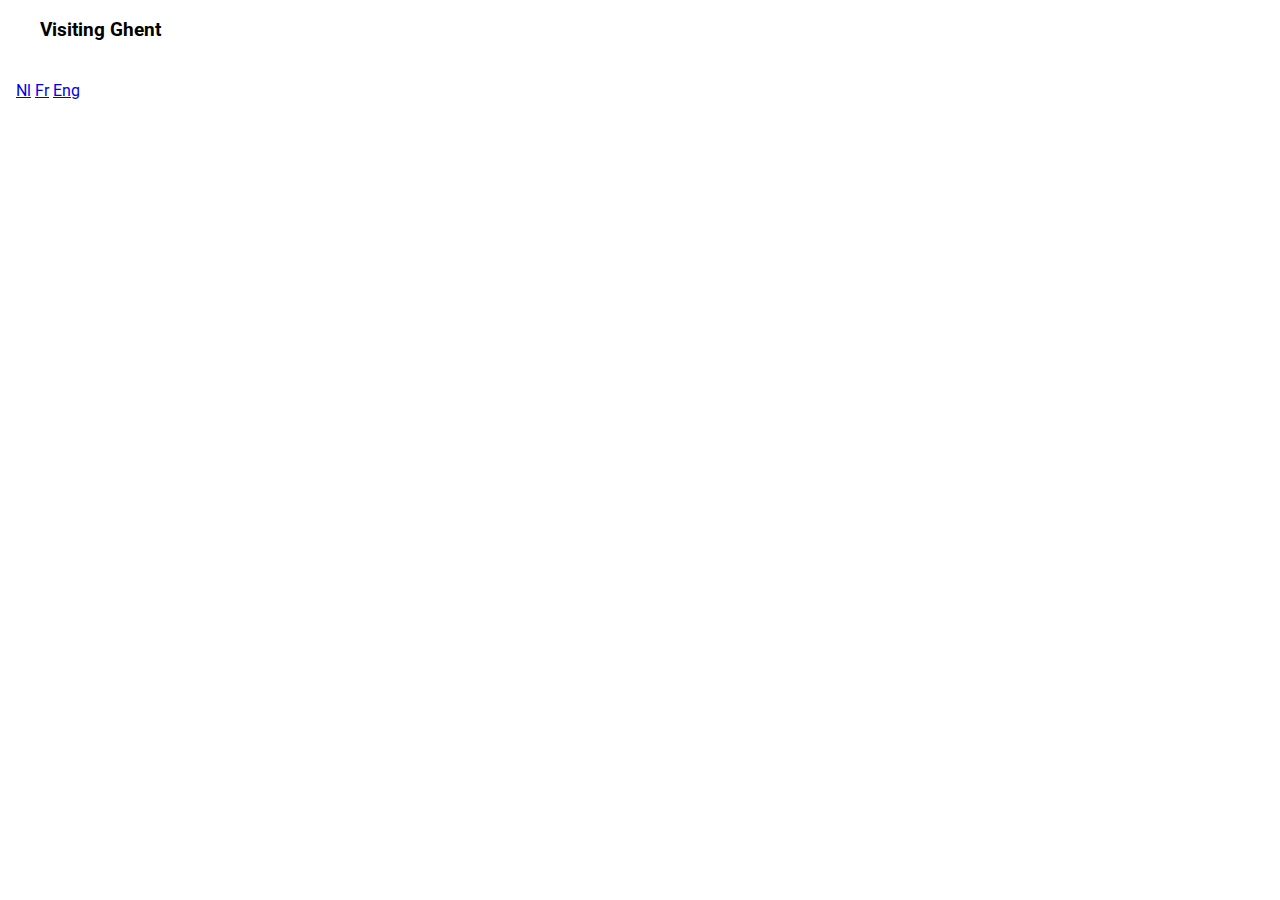
<file: www-ghent-visitghentevents/index.html>
<!doctype html>
<html class="no-js" lang="nl" dir="ltr" prefix="og: http://ogp.me/ns#">
	<head>
		<meta charset="utf-8">
    <meta http-equiv="x-ua-compatible" content="ie=edge,chrome=1">

    <title>Visit Gent Events | Web and New Media | Artevelde University College Ghent</title>
    <meta name="description" content="gdm.gent frontend boilerplate for the mass. We want the share all or knowledge on webtechnologies with you all :)">
    <meta name="keywords" content="HTML5, CSS3, JavaScript, jQuery, Responsive, Grid">
    <meta name="author" content="gdm.gent | Bachelor of Graphic and Digital Media | Artevelde University College Ghent">
    <meta name="copyright" content="Copyright 2010-16 Artevelde University College Ghent. All Rights Reserved.">
		<meta name="viewport" content="width=device-width, initial-scale=1.0, maximum-scale=1.0, user-scalable=no">

    <!-- prefetch dns -->
    <link rel="dns-prefetch" href="//cdnjs.cloudflare.com">
    <link rel="dns-prefetch" href="//cdn.jsdelivr.net">
    <link rel="dns-prefetch" href="//fonts.googleapis.com">

    <!-- CSS-libraries -->
		<link rel="stylesheet" href="https://fonts.googleapis.com/css?family=Roboto:regular,bold,italic,thin,light,bolditalic,black,medium&amp;lang=en">
    <link rel="stylesheet" href="https://fonts.googleapis.com/icon?family=Material+Icons">
    <link rel="stylesheet" href="https://code.getmdl.io/1.2.1/material.min.css">

    <!-- My Own StyleSheets:  main.js -->
		<link rel="stylesheet" href="./css/main.css">

	</head>
	<body class="mdl-demo mdl-color--grey-100 mdl-color-text--grey-700 mdl-base">
    <div class="mdl-layout mdl-js-layout mdl-layout--fixed-header">
      <header class="mdl-layout__header mdl-layout__header--scroll mdl-color--primary">
        <div class="mdl-layout--large-screen-only mdl-layout__header-row">
        </div>
        <div class="mdl-layout--large-screen-only mdl-layout__header-row">
          <h3>Visiting Ghent</h3>
        </div>
        <div class="mdl-layout--large-screen-only mdl-layout__header-row">
        </div>
        <div class="mdl-layout__tab-bar mdl-js-ripple-effect mdl-color--primary-dark">
          <a href="#overview" class="mdl-layout__tab is-active">Nl</a>
          <a href="#features" class="mdl-layout__tab">Fr</a>
          <a href="#features" class="mdl-layout__tab">Eng</a>
        </div>
      </header>
      <main class="mdl-layout__content">
        <div class="mdl-layout__tab-panel is-active visitgentevents-results">
        </div>
      </main>
    </div>

    <!-- External JS-libraries: None at this moment -->
    <script src="https://code.getmdl.io/1.2.1/material.min.js"></script>

    <!-- My Own Scripts: Main Script -->
    <script src="js/utils.js"></script>
    <script src="js/main.js"></script>

	</body>
</html>
</file>
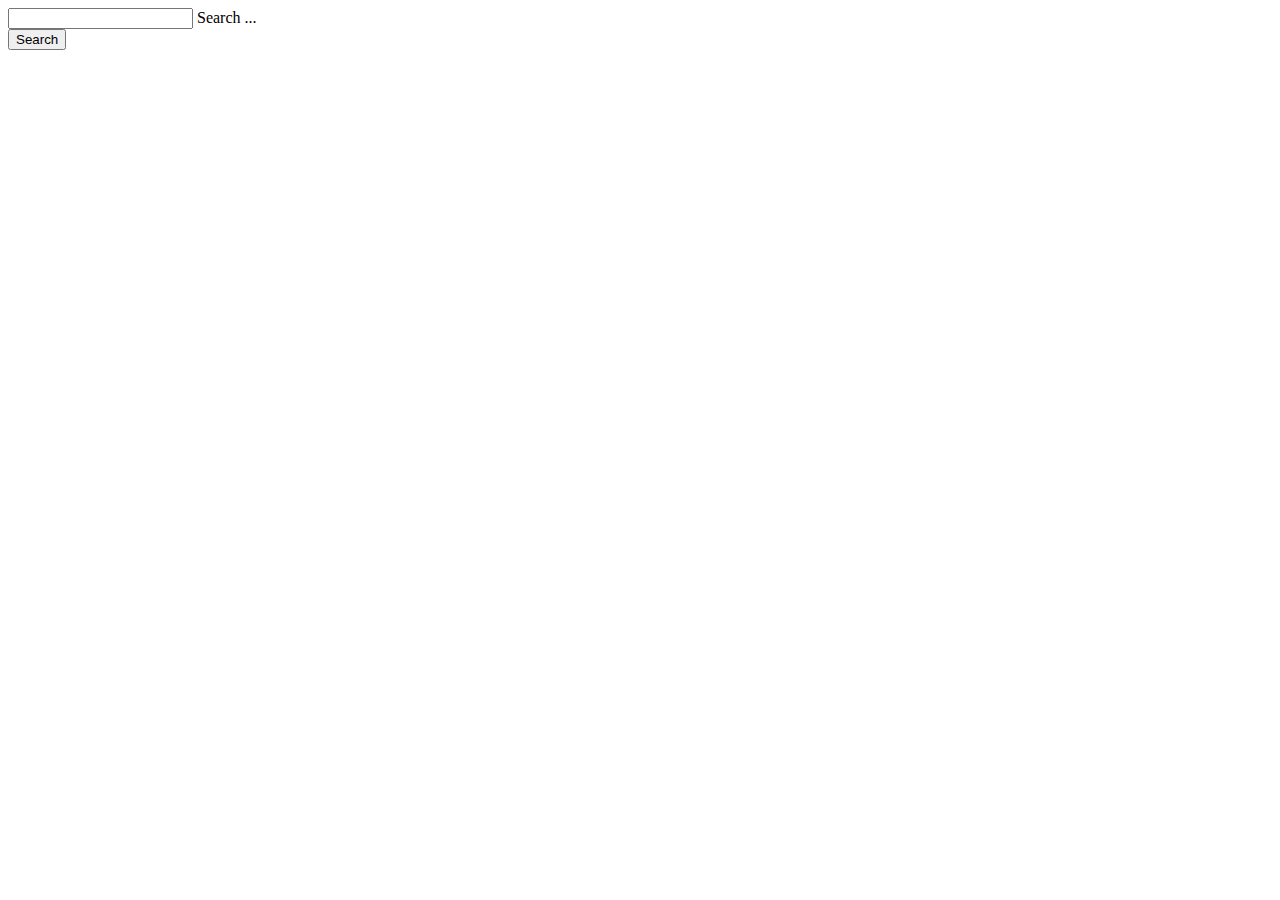
<file: www-itunes/index.html>
<!doctype html>
<html class="no-js" lang="nl" dir="ltr" prefix="og: http://ogp.me/ns#">
	<head>
		<meta charset="utf-8">
    <meta http-equiv="x-ua-compatible" content="ie=edge,chrome=1">

    <title>Reveal gdm.gent | Web and New Media | Artevelde University College Ghent</title>
    <meta name="description" content="gdm.gent frontend boilerplate for the mass. We want the share all or knowledge on webtechnologies with you all :)">
    <meta name="keywords" content="HTML5, CSS3, JavaScript, jQuery, Responsive, Grid">
    <meta name="author" content="gdm.gent | Bachelor of Graphic and Digital Media | Artevelde University College Ghent">
    <meta name="copyright" content="Copyright 2010-16 Artevelde University College Ghent. All Rights Reserved.">
		<meta name="viewport" content="width=device-width, initial-scale=1.0, maximum-scale=1.0, user-scalable=no">

    <!-- prefetch dns -->
    <link rel="dns-prefetch" href="//cdnjs.cloudflare.com">
    <link rel="dns-prefetch" href="//cdn.jsdelivr.net">
    <link rel="dns-prefetch" href="//fonts.googleapis.com">

    <!-- CSS-libraries -->
		<link rel="stylesheet" href="https://fonts.googleapis.com/css?family=Roboto:regular,bold,italic,thin,light,bolditalic,black,medium&amp;lang=en">
    <link rel="stylesheet" href="https://fonts.googleapis.com/icon?family=Material+Icons">
    <link rel="stylesheet" href="https://code.getmdl.io/1.2.1/material.min.css">

    <!-- My Own StyleSheets:  main.js -->
		<link rel="stylesheet" href="./css/main.css">

	</head>
	<body>
    <div class="mdl-layout mdl-js-layout">
      <main class="mdl-layout__content">
        <div class="mdl-grid">
          <div class="mdl-cell mdl-cell--12-col">
            <form action="#">
              <div class="mdl-textfield mdl-js-textfield">
                <input class="mdl-textfield__input" type="text" id="txt-search">
                <label class="mdl-textfield__label" for="txt-search">Search ...</label>
              </div>
              <button class="mdl-button mdl-js-button mdl-button--raised mdl-button--colored btn-search">Search</button>
            </form>
          </div>
        </div>
        <div class="mdl-grid itunes-results">
        </div>
      </main>
    </div>
    

    <!-- External JS-libraries: None at this moment -->
    <script src="https://code.getmdl.io/1.2.1/material.min.js"></script>

    <!-- My Own Scripts: Main Script -->
    <script src="js/utils.js"></script>
    <script src="js/main.js"></script>

	</body>
</html>
</file>
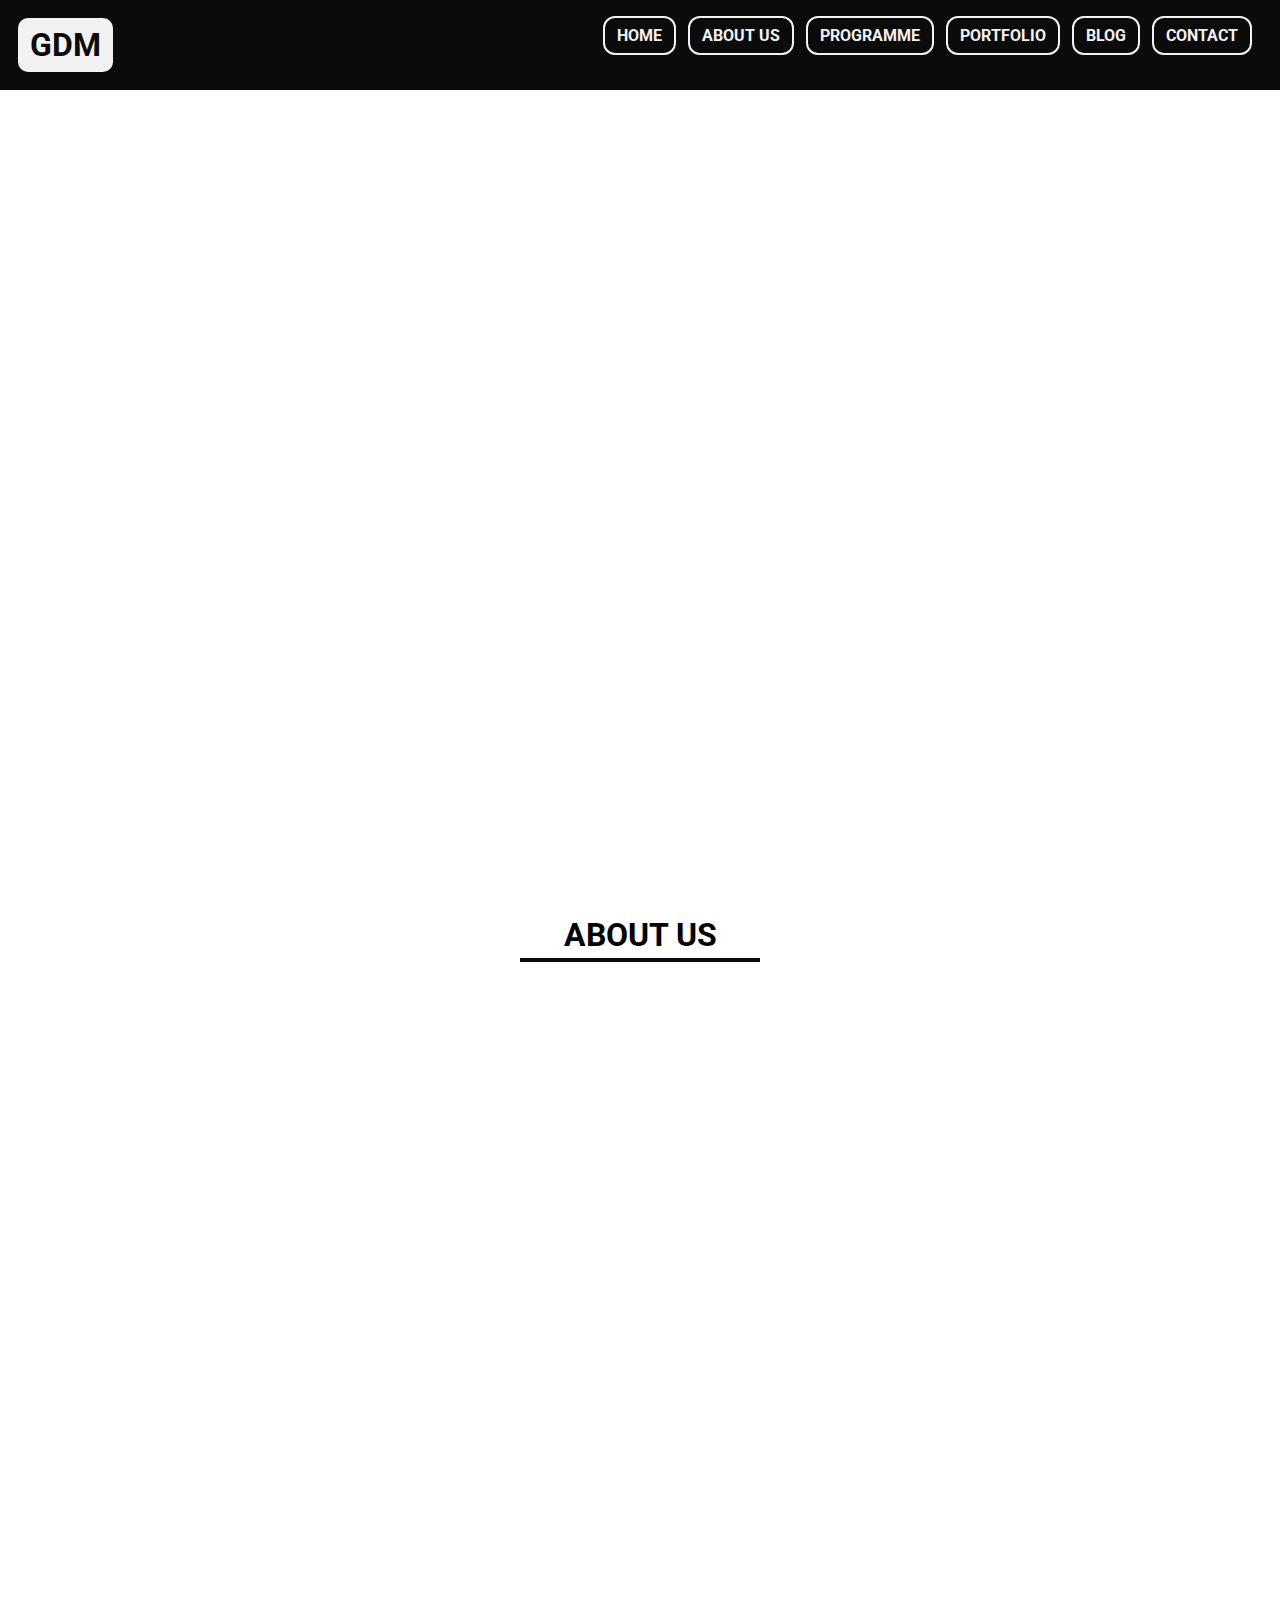
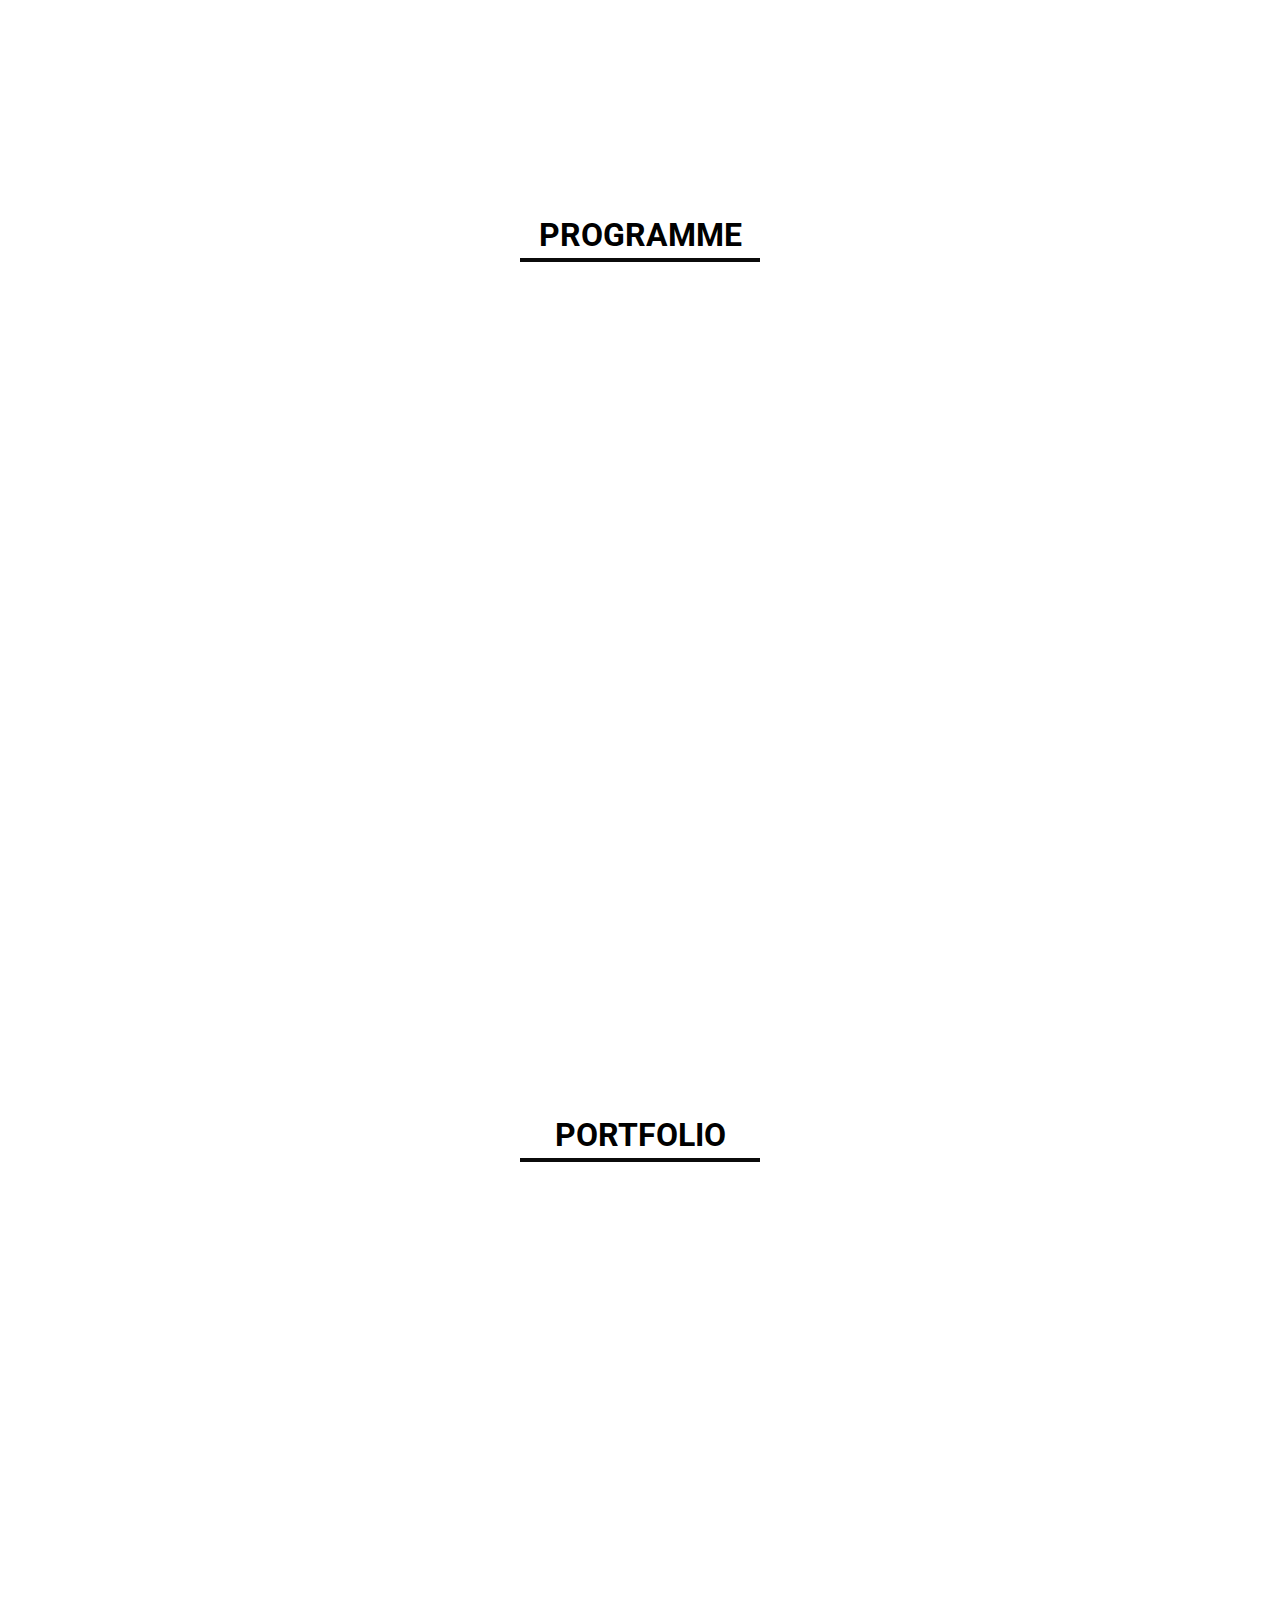
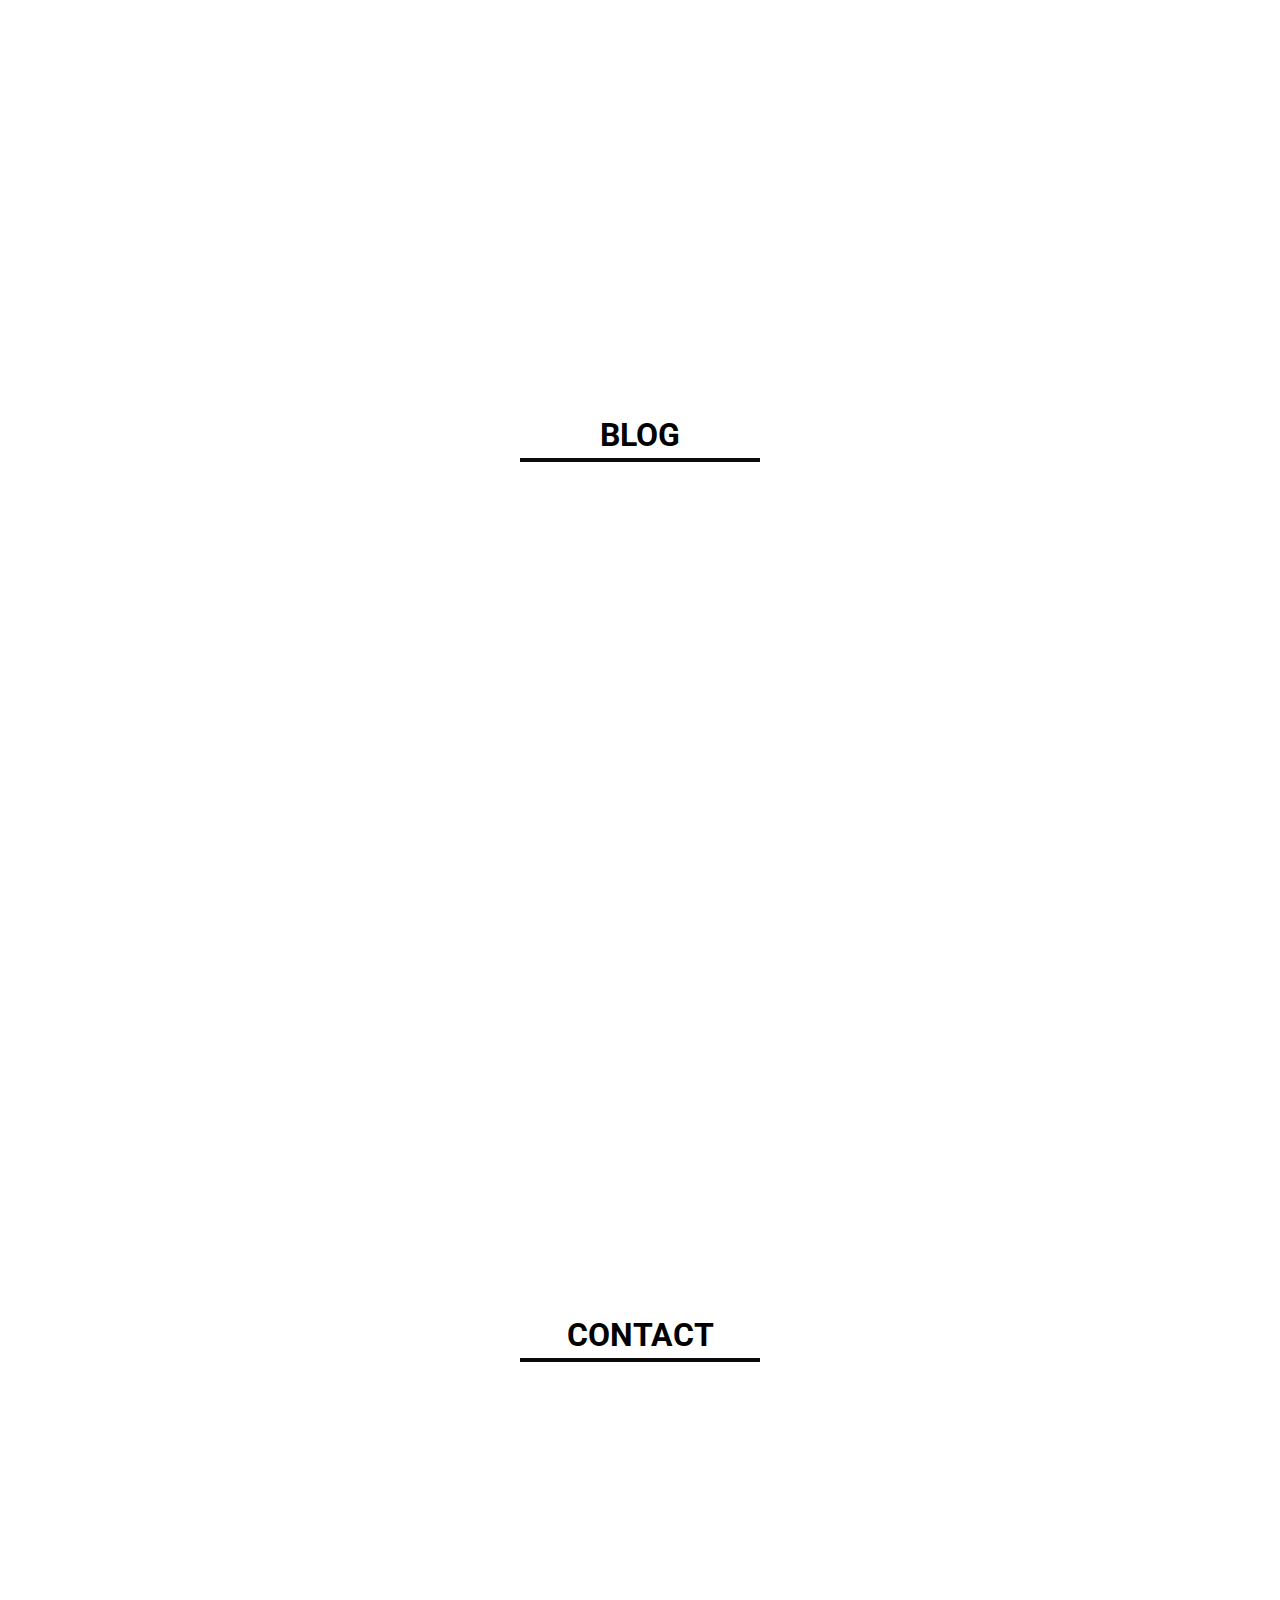
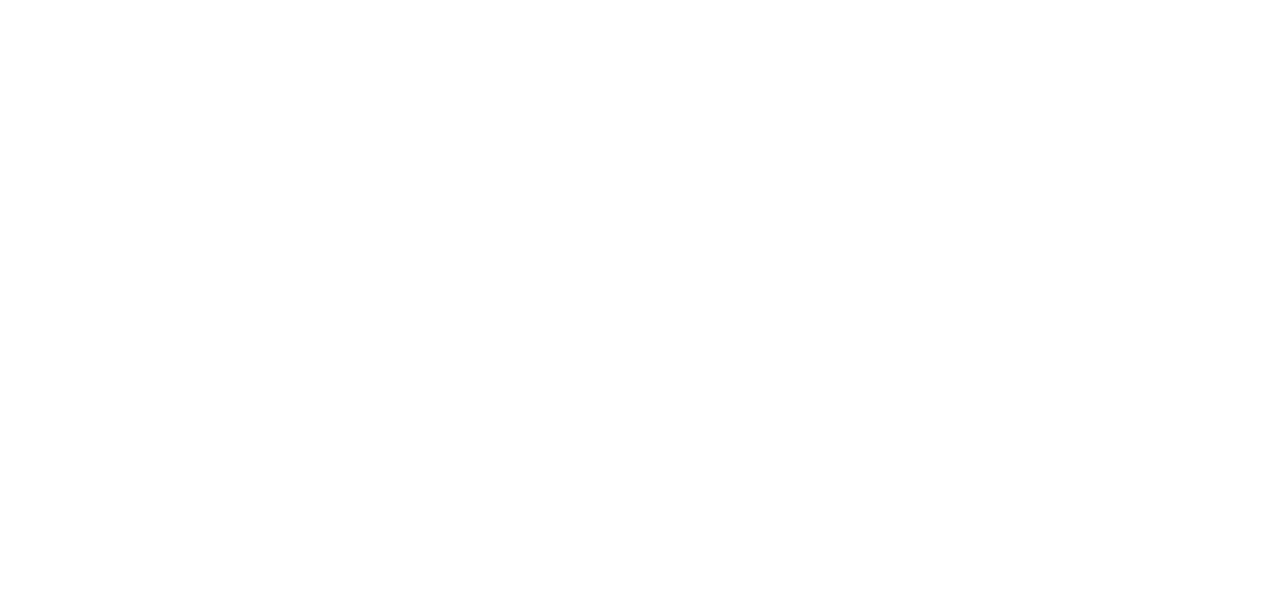
<file: www-parallax/index.html>
<!doctype html>
<html class="no-js" lang="nl" dir="ltr" prefix="og: http://ogp.me/ns#">
	<head>
		<meta charset="utf-8">
        <meta http-equiv="x-ua-compatible" content="ie=edge,chrome=1">

        <title>Parallax gdm.gent | Web and New Media | Artevelde University College Ghent</title>
        <meta name="description" content="gdm.gent frontend boilerplate for the mass. We want the share all or knowledge on webtechnologies with you all :)">
        <meta name="keywords" content="HTML5, CSS3, JavaScript, jQuery, Responsive, Grid">
        <meta name="author" content="gdm.gent | Bachelor of Graphic and Digital Media | Artevelde University College Ghent">
        <meta name="copyright" content="Copyright 2010-16 Artevelde University College Ghent. All Rights Reserved.">
        <meta name="viewport" content="width=device-width, initial-scale=1.0, maximum-scale=1.0, user-scalable=no">

        <!-- prefetch dns -->
        <link rel="dns-prefetch" href="//cdnjs.cloudflare.com">
        <link rel="dns-prefetch" href="//cdn.jsdelivr.net">
        <link rel="dns-prefetch" href="//fonts.googleapis.com">

        <!-- CSS-libraries -->
		<link rel="stylesheet" href="https://fonts.googleapis.com/css?family=Roboto:regular,bold,italic,thin,light,bolditalic,black,medium&amp;lang=en">

        <!-- My Own StyleSheets:  main.js -->
        <link rel="stylesheet" href="./css/texteffects.css">
		<link rel="stylesheet" href="./css/main.css">

	</head>
	<body>
        <header id="header" role="header">
            <section class="logo">
                <h1><a href="./index.html" title="Bachelor of Graphic and Digital Media">GDM</a></h1>
                <h2>Bachelor of Graphic and Digital Media</h2>
            </section>
            <nav class="nav-main" role="navigation">
                <ul>
                    <li><a href="#home" title="">Home</a></li>
                    <li><a href="#about" title="">About Us</a></li>
                    <li><a href="#programme" title="">Programme</a></li>
                    <li><a href="#portfolio" title="">Portfolio</a></li>
                    <li><a href="#blog" title="">Blog</a></li>
                    <li><a href="#contact" title="">Contact</a></li>
                </ul>
            </nav>
        </header>
        <main id="main" role="main">
            <section class="parallax" id="home" data-background="http://planet-design.com.ua/wp-content/uploads/2013/01/wp_2880.jpg">
            </section>
            <section class="parallax" id="about" data-background="http://www.hutui6.com/data/out/124/68150481-material-wallpapers.png">
                <h2 class="title">About Us</h2>
            </section>
            <section class="parallax" id="programme" data-background="https://lh3.googleusercontent.com/-IA_BrzFY_hA/VizLlVzH26I/AAAAAAAATE0/H_F94dsYnjk/w1920-h1080/Material%2BWallpaper_1434344602576.png">
                <h2 class="title">Programme</h2>
            </section>
            <section class="parallax" id="portfolio" data-background="https://lh4.googleusercontent.com/-c2kWlW-DE9A/VMSgQjCdffI/AAAAAAAADy4/tB__iZ25nxQ/w1080-h600/atardecer8.png">
                <h2 class="title">Portfolio</h2>
            </section>
            <section class="parallax" id="blog" data-background="https://lh3.googleusercontent.com/-Z70RhagP5DI/VZ17vUOsTaI/AAAAAAAACTo/qe-8RrfrDPo/w1600-h900/rochesternight.png">
                <h2 class="title">Blog</h2>
            </section>
            <section class="parallax" id="contact" data-background="http://www.ryylxjw.com/data/out/138/40523613-now-wallpapers.png">
                <h2 class="title">Contact</h2>
            </section>
        </main>

        <!-- My Own Scripts: Main Script -->
        <script src="js/main.js"></script>

	</body>
</html>
</file>
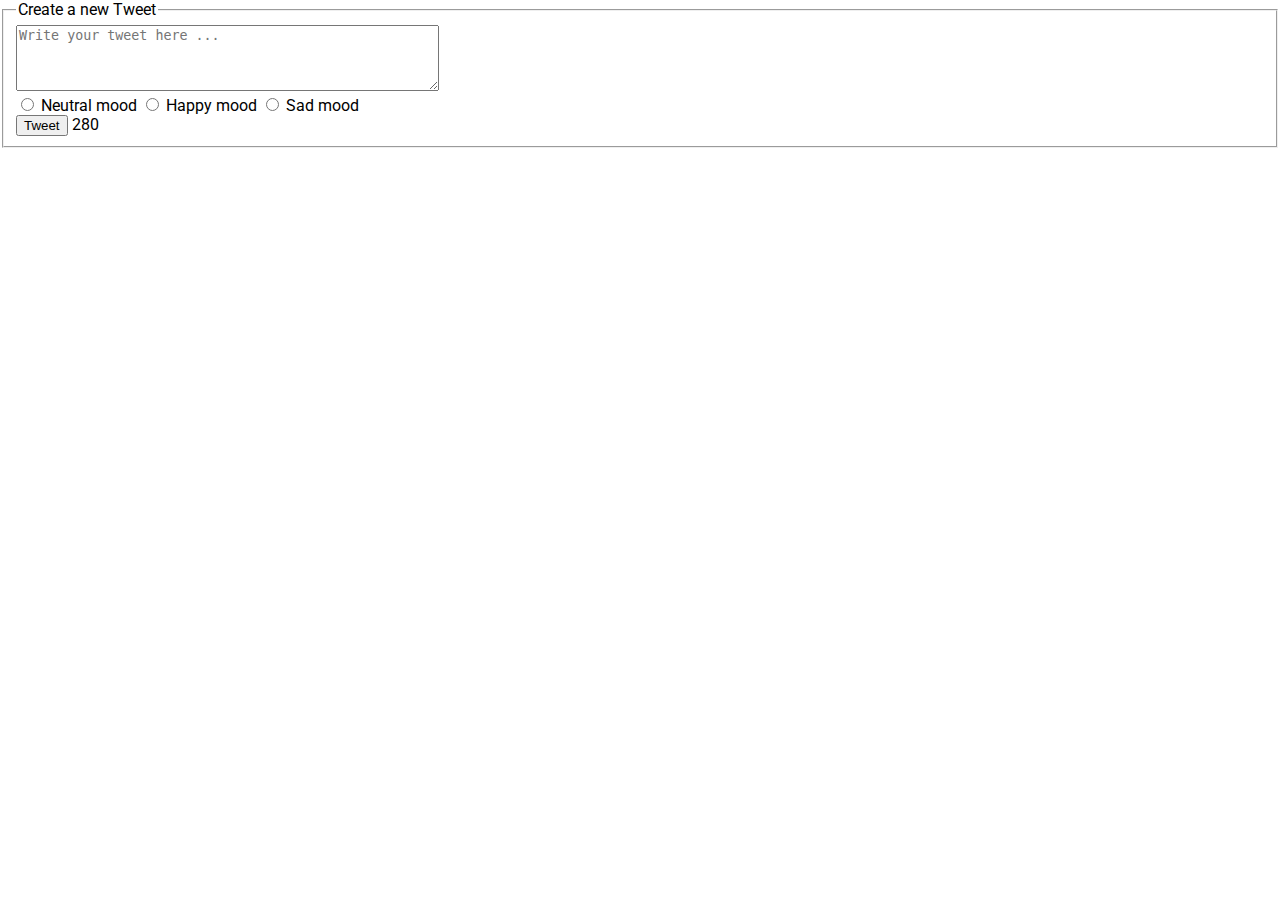
<file: www-tweetmood/index.html>
<!doctype html>
<html class="no-js" lang="nl" dir="ltr" prefix="og: http://ogp.me/ns#">
	<head>
		<meta charset="utf-8">
    <meta http-equiv="x-ua-compatible" content="ie=edge,chrome=1">

    <title>TweetMood App | Web and New Media | Artevelde University College Ghent</title>
    <meta name="description" content="gdm.gent frontend boilerplate for the mass. We want the share all or knowledge on webtechnologies with you all :)">
    <meta name="keywords" content="HTML5, CSS3, JavaScript, jQuery, Responsive, Grid">
    <meta name="author" content="gdm.gent | Bachelor of Graphic and Digital Media | Artevelde University College Ghent">
    <meta name="copyright" content="Copyright 2010-16 Artevelde University College Ghent. All Rights Reserved.">
		<meta name="viewport" content="width=device-width, initial-scale=1.0, maximum-scale=1.0, user-scalable=no">

    <!-- prefetch dns -->
    <link rel="dns-prefetch" href="//cdnjs.cloudflare.com">
    <link rel="dns-prefetch" href="//cdn.jsdelivr.net">
    <link rel="dns-prefetch" href="//fonts.googleapis.com">

    <!-- CSS-libraries -->
		<link rel="stylesheet" href="https://fonts.googleapis.com/css?family=Roboto:regular,bold,italic,thin,light,bolditalic,black,medium&amp;lang=en">
    <link rel="stylesheet" href="https://fonts.googleapis.com/icon?family=Material+Icons">
    <link rel="stylesheet" href="https://code.getmdl.io/1.2.1/material.min.css">

    <!-- My Own StyleSheets:  main.js -->
		<link rel="stylesheet" href="./css/main.css">

	</head>
	<body>

    <form id="frm-tweet-create">
      <fieldset>
        <legend>Create a new Tweet</legend>
        <textarea id="txtTweetContent" name="txtTweetContent" rows="4" cols="50" placeholder="Write your tweet here ..." maxlength="280" minlength="4" required="required"></textarea>
        <div class="rdbgMood">
          <input type="radio" name="mood" value="Neutral" id="mood-neutral" required="required"/>
          <label for="mood-neutral">Neutral mood</label>
          <input type="radio" name="mood" value="Happy" id="mood-happy" />
          <label for="mood-happy">Happy mood</label>
          <input type="radio" name="mood" value="Sad" id="mood-sad" />
          <label for="mood-sad">Sad mood</label>
        </div>
        <button type="submit" class="btn btn--primary"><span class="fa fa-edit"></span>Tweet</button>
        <span class="tweetContentAmount">280</span>
      </fieldset>
    </form>
    <div class="list-tweets">
    </div>

    <!-- External JS-libraries: None at this moment -->
    <script src="https://code.getmdl.io/1.2.1/material.min.js"></script>

    <!-- My Own Scripts: Main Script -->
    <script src="js/utils.js"></script>
    <script src="js/helpers.js"></script>
    <script src="js/models.js"></script>
    <script src="js/services.js"></script>
    <script src="js/main.js"></script>

	</body>
</html>
</file>
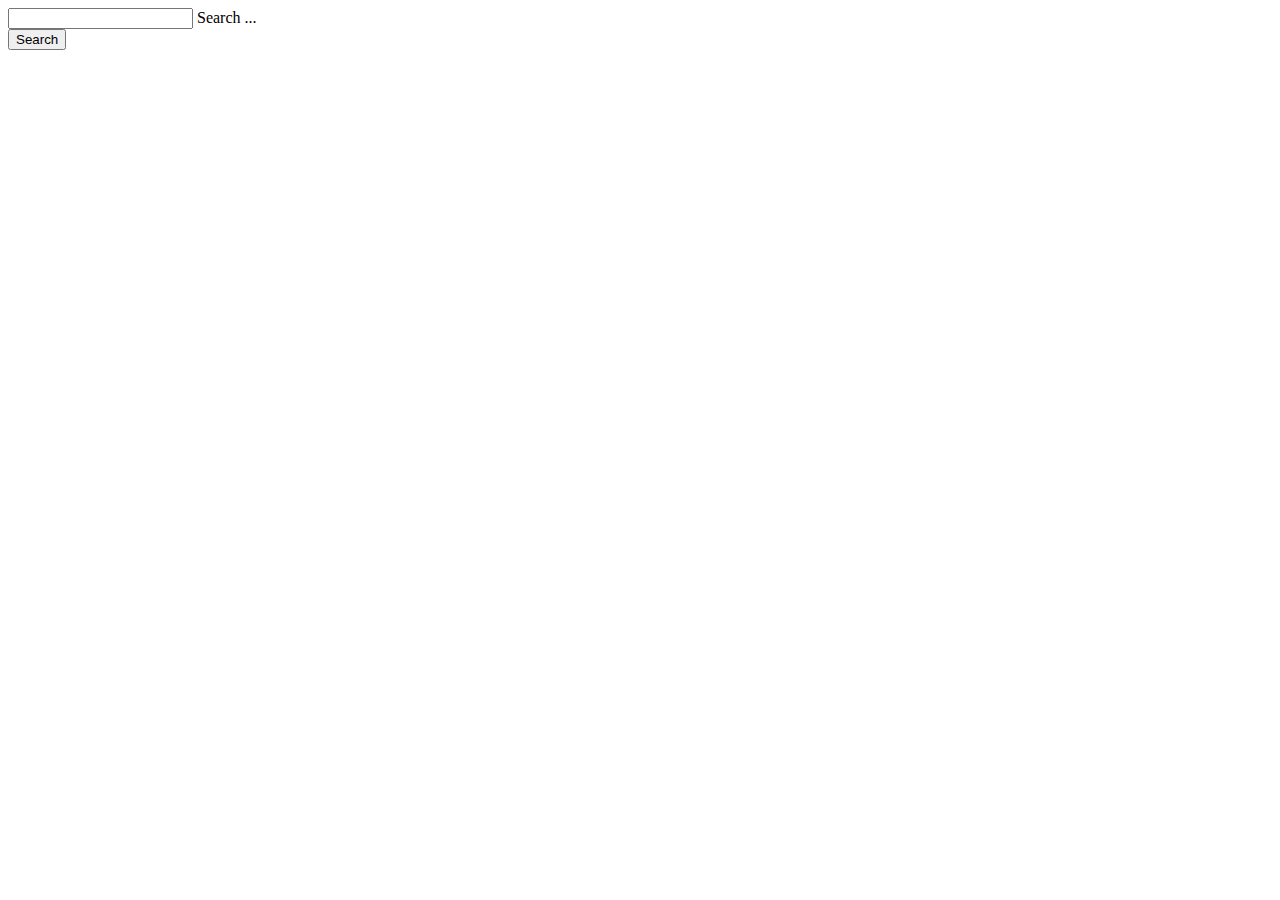
<file: www-youtube/index.html>
<!doctype html>
<html class="no-js" lang="nl" dir="ltr" prefix="og: http://ogp.me/ns#">
	<head>
		<meta charset="utf-8">
        <meta http-equiv="x-ua-compatible" content="ie=edge,chrome=1">

        <title>YouTube gdm.gent | Web and New Media | Artevelde University College Ghent</title>
        <meta name="description" content="gdm.gent frontend boilerplate for the mass. We want the share all or knowledge on webtechnologies with you all :)">
        <meta name="keywords" content="HTML5, CSS3, JavaScript, jQuery, Responsive, Grid">
        <meta name="author" content="gdm.gent | Bachelor of Graphic and Digital Media | Artevelde University College Ghent">
        <meta name="copyright" content="Copyright 2010-16 Artevelde University College Ghent. All Rights Reserved.">
        <meta name="viewport" content="width=device-width, initial-scale=1.0, maximum-scale=1.0, user-scalable=no">

        <!-- prefetch dns -->
        <link rel="dns-prefetch" href="//cdnjs.cloudflare.com">
        <link rel="dns-prefetch" href="//cdn.jsdelivr.net">
        <link rel="dns-prefetch" href="//fonts.googleapis.com">

        <!-- CSS-libraries -->
		<link rel="stylesheet" href="https://fonts.googleapis.com/css?family=Roboto:regular,bold,italic,thin,light,bolditalic,black,medium&amp;lang=en">
        <link rel="stylesheet" href="https://fonts.googleapis.com/icon?family=Material+Icons">
        <link rel="stylesheet" href="https://code.getmdl.io/1.2.1/material.min.css">

        <!-- My Own StyleSheets:  main.js -->
		<link rel="stylesheet" href="./css/main.css">

	</head>
	<body>

        <div class="mdl-layout mdl-js-layout">
            <main class="mdl-layout__content">
                <div class="mdl-grid">
                <div class="mdl-cell mdl-cell--12-col">
                    <form action="#">
                    <div class="mdl-textfield mdl-js-textfield">
                        <input class="mdl-textfield__input" type="text" id="txt-search">
                        <label class="mdl-textfield__label" for="txt-search">Search ...</label>
                    </div>
                    <button class="mdl-button mdl-js-button mdl-button--raised mdl-button--colored btn-search">Search</button>
                    </form>
                </div>
                </div>
                <div class="mdl-grid youtube-results">
                </div>
            </main>
        </div>

        <!-- External JS-libraries: None at this moment -->
        <script src="https://code.getmdl.io/1.2.1/material.min.js"></script>

        <!-- My Own Scripts: Main Script -->
        <script src="js/main.js"></script>

	</body>
</html>
</file>
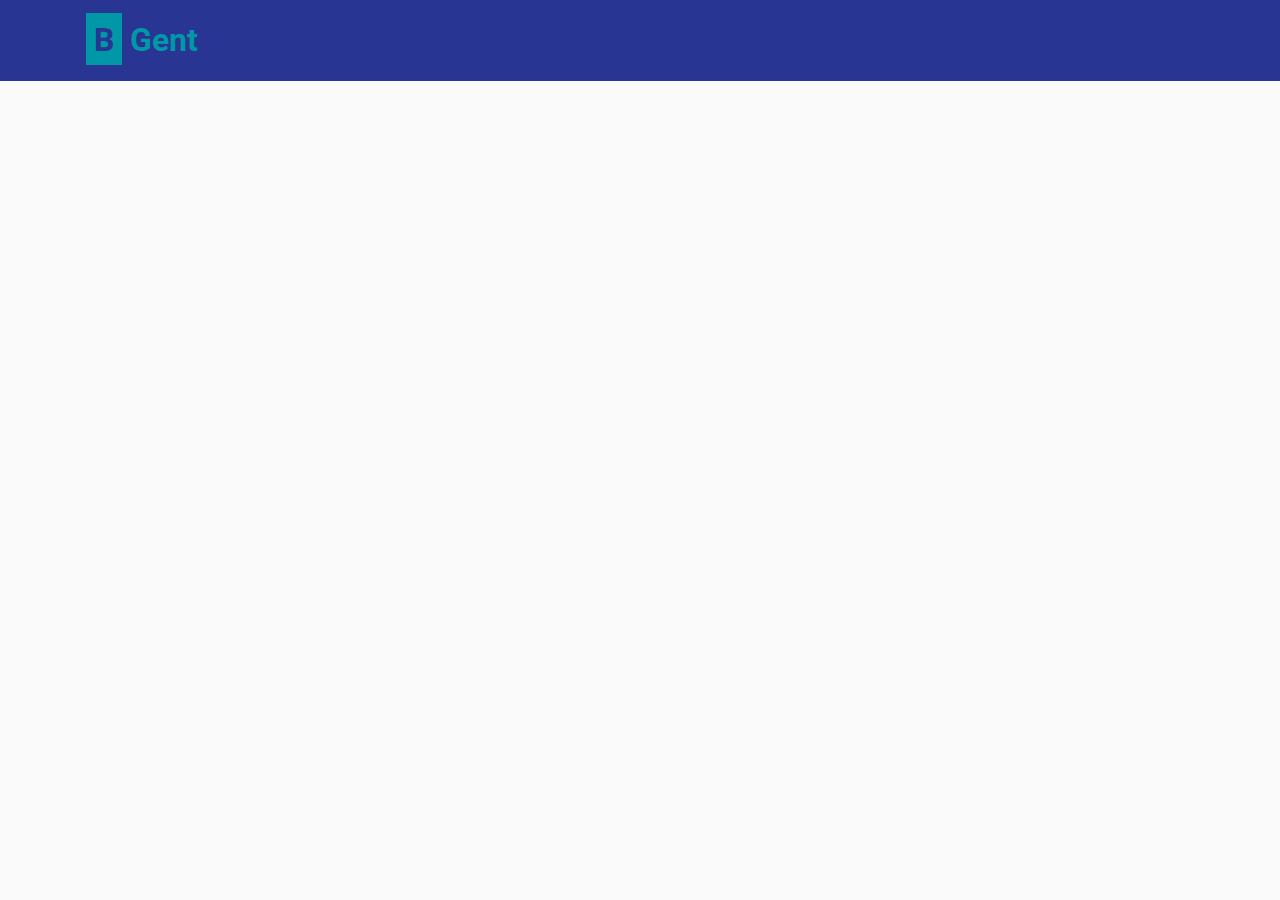
<file: 2015-16/ghent_bevolking/index.html>
<!DOCTYPE html>
<html>
<head>
	<meta charset="UTF-8">
	<title>Bevolking Gent (1999 - 2009) | Bevolking | Gent</title>
	<meta name="viewport" content="width=device-width, initial-scale=1,maximum-scale=1">
	<!-- 	Normalize CSS
			Used for global reset of default CSS rendering in browsers
	-->
	<link rel="stylesheet" href="css/vendor/normalize.css">
	<!-- 	Grid CSS
			CSS for constructing a Grid system
	-->
	<link rel="stylesheet" href="css/grid.css">
	<!-- 	Main CSS
			Only for the app
	-->
	<link rel="stylesheet" href="css/main.css">
	<!-- 	Modernizr JS: feature detection 
			The only script in <head> when app is non-native
	-->
	<script src="js/vendor/modernizr.min.js"></script>
</head>
<body>
	<div class="grid__wrapper header-wrapper">
		<div class="grid__container">
			<div class="grid__row">
				<div class="grid__column-bp1-12">
					<header>
						<section class="header__logo">
							<h1><span>Parkeren in Gent</span></h1>
							<h2>Bezetting Parkeergarages in stad Gent</h2>
						</section>
					</header>
				</div>
			</div>
		</div>
	</div>
	<div class="grid__wrapper">
		<div class="grid__container">
			<div class="grid__row">
				<main class="grid__column-bp1-12">
					<section class="ghent-births-total">
					</section>
					<section class="ghent-births">
					</section>
				</main>
			</div>
		</div>
	</div>
	<!-- 	Utilties JS
			Loading data via XMLHttpRequest, Promises, ...
	-->
	<script src="js/utilities.js"></script>
	<!-- 	Main JS
			Only for the app
	-->
	<script src="js/main.js"></script>
</body>
</html>
</file>
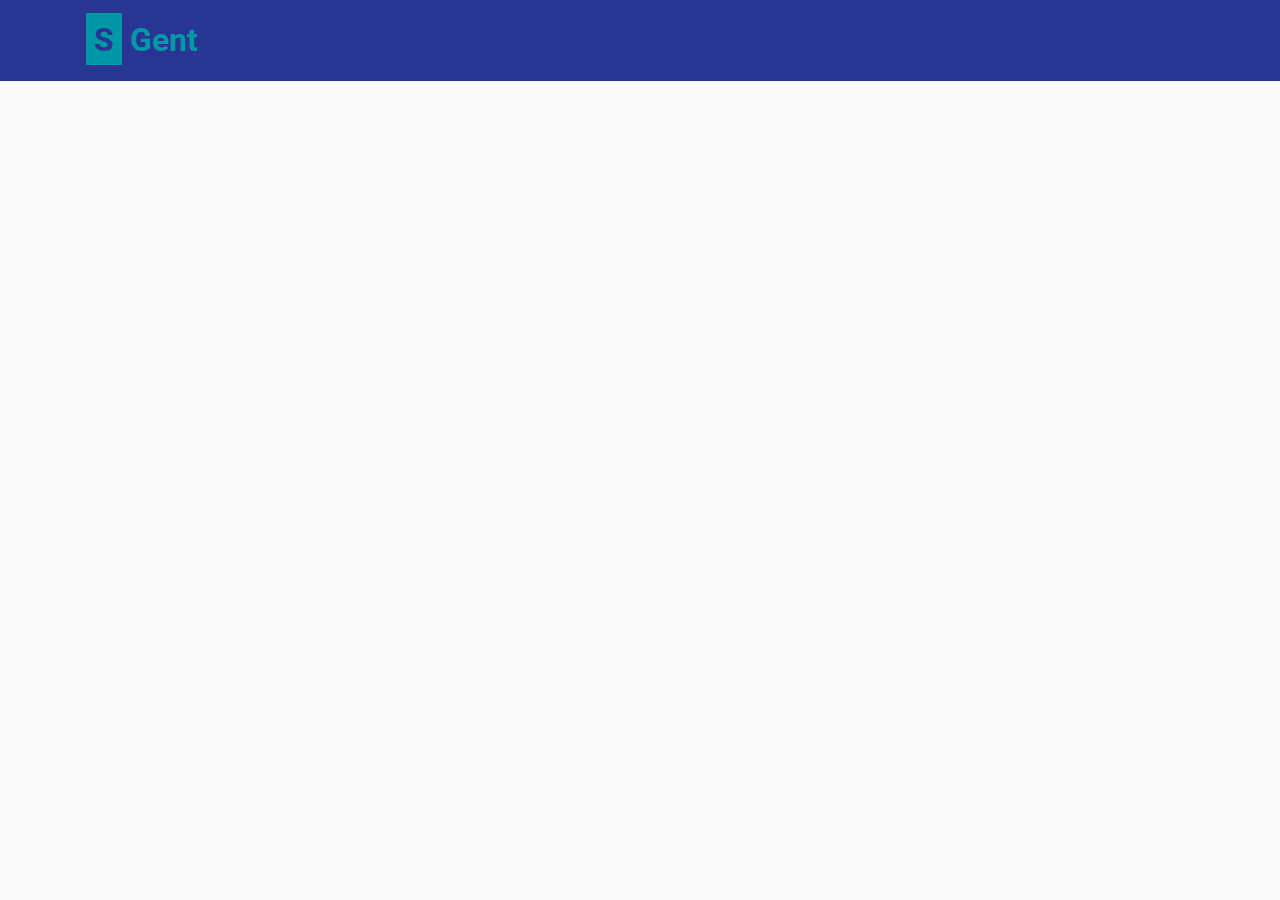
<file: 2015-16/ghent_sportlocations/index.html>
<!DOCTYPE html>
<html lang="nl-be" dir="ltr">
	<head>
		<meta charset="UTF-8">
		<title>Buurtsportlocaties | Sport | Gent</title>
		<meta name="viewport" content="width=device-width, initial-scale=1,maximum-scale=1">
		<link rel="stylesheet" href="css/vendor/normalize.css">
		<link rel="stylesheet" href="css/grid.css">
		<link rel="stylesheet" href="css/main.css">
		<script src="js/vendor/modernizr-custom.js"></script>
	</head>
	<body>
		<div class="grid__wrapper header-wrapper">
			<div class="grid__container">
				<div class="grid__row">
					<div class="grid__column-bp1-12">
						<header>
							<section class="header__logo">
								<h1><span>Sportlocaties in Gent</span></h1>
								<h2>Openbare sportlocaties in Gent</h2>
							</section>
						</header>
					</div>
				</div>
			</div>
		</div>
		<div class="grid__wrapper">
			<div class="grid__container">
				<div class="grid__row">
					<div class="grid__column-bp1-12">
						<section class="ghent-sportlocations">
						</section>
					</div>
				</div>
			</div>
		</div>
		<script src="js/utilities.js"></script>
		<script src="js/main.js"></script>
	</body>
</html>
</file>
<file: www-ghent-visitghentevents/css/main.css>
html, body {
  font-family: 'Roboto', 'Helvetica', sans-serif;
  margin: 0;
  padding: 0;
}
.mdl-demo .mdl-layout__header-row {
  padding-left: 40px;
}
.mdl-demo .mdl-layout.is-small-screen .mdl-layout__header-row h3 {
  font-size: inherit;
}
.mdl-demo .mdl-layout__tab-bar-button {
  display: none;
}
.mdl-demo .mdl-layout.is-small-screen .mdl-layout__tab-bar .mdl-button {
  display: none;
}
.mdl-demo .mdl-layout:not(.is-small-screen) .mdl-layout__tab-bar,
.mdl-demo .mdl-layout:not(.is-small-screen) .mdl-layout__tab-bar-container {
  overflow: visible;
}
.mdl-demo .mdl-layout__tab-bar-container {
  height: 64px;
}
.mdl-demo .mdl-layout__tab-bar {
  padding: 0;
  padding-left: 16px;
  box-sizing: border-box;
  height: 100%;
  width: 100%;
}
.mdl-demo .mdl-layout__tab-bar .mdl-layout__tab {
  height: 64px;
  line-height: 64px;
}
.mdl-demo .mdl-layout__tab-bar .mdl-layout__tab.is-active::after {
  background-color: white;
  height: 4px;
}
.mdl-demo main > .mdl-layout__tab-panel {
  padding: 8px;
  padding-top: 48px;
}
.mdl-demo .mdl-card {
  height: auto;
  display: -webkit-flex;
  display: -ms-flexbox;
  display: flex;
  -webkit-flex-direction: column;
      -ms-flex-direction: column;
          flex-direction: column;
}
.mdl-demo .mdl-card > * {
  height: auto;
}
.mdl-demo .mdl-card .mdl-card__supporting-text {
  margin: 40px;
  -webkit-flex-grow: 1;
      -ms-flex-positive: 1;
          flex-grow: 1;
  padding: 0;
  color: inherit;
  width: calc(100% - 80px);
}
.mdl-demo.mdl-demo .mdl-card__supporting-text h4 {
  margin-top: 0;
  margin-bottom: 20px;
}
.mdl-demo .mdl-card__actions {
  margin: 0;
  padding: 4px 40px;
  color: inherit;
}
.mdl-demo .mdl-card__actions a {
  color: #00BCD4;
  margin: 0;
}
.mdl-demo .mdl-card__actions a:hover,
.mdl-demo .mdl-card__actions a:active {
  color: inherit;
  background-color: transparent;
}
.mdl-demo .mdl-card__supporting-text + .mdl-card__actions {
  border-top: 1px solid rgba(0, 0, 0, 0.12);
}
.mdl-demo #add {
  position: absolute;
  right: 40px;
  top: 36px;
  z-index: 999;
}

.mdl-demo .mdl-layout__content section:not(:last-of-type) {
  position: relative;
  margin-bottom: 48px;
}
.mdl-demo section.section--center {
  max-width: 860px;
}
.mdl-demo #features section.section--center {
  max-width: 620px;
}
.mdl-demo section > header{
  display: flex;
  flex-direction: column;
}
.mdl-demo section > .section__play-btn {
  min-height: 200px;
}
.mdl-demo section > header > .material-icons {
  font-size: 3rem;
}
.mdl-demo section > button {
  position: absolute;
  z-index: 99;
  top: 8px;
  right: 8px;
}
.mdl-demo section .section__circle {
  display: -webkit-flex;
  display: -ms-flexbox;
  display: flex;
  -webkit-align-items: center;
      -ms-flex-align: center;
          align-items: center;
  -webkit-justify-content: flex-start;
      -ms-flex-pack: start;
          justify-content: flex-start;
  -webkit-flex-grow: 0;
      -ms-flex-positive: 0;
          flex-grow: 0;
  -webkit-flex-shrink: 1;
      -ms-flex-negative: 1;
          flex-shrink: 1;
}
.mdl-demo section .section__text {
  -webkit-flex-grow: 1;
      -ms-flex-positive: 1;
          flex-grow: 1;
  -webkit-flex-shrink: 0;
      -ms-flex-negative: 0;
          flex-shrink: 0;
  padding-top: 8px;
}
.mdl-demo section .section__text h5 {
  font-size: inherit;
  margin: 0;
  margin-bottom: 0.5em;
}
.mdl-demo section .section__text a {
  text-decoration: none;
}
.mdl-demo section .section__circle-container > .section__circle-container__circle {
  width: 64px;
  height: 64px;
  border-radius: 32px;
  margin: 8px 0;
}
.mdl-demo section.section--footer .section__circle--big {
  width: 100px;
  height: 100px;
  border-radius: 50px;
  margin: 8px 32px;
}
.mdl-demo .is-small-screen section.section--footer .section__circle--big {
  width: 50px;
  height: 50px;
  border-radius: 25px;
  margin: 8px 16px;
}
.mdl-demo section.section--footer {
  padding: 64px 0;
  margin: 0 -8px -8px -8px;
}
.mdl-demo section.section--center .section__text:not(:last-child) {
  border-bottom: 1px solid rgba(0,0,0,.13);
}
.mdl-demo .mdl-card .mdl-card__supporting-text > h3:first-child {
  margin-bottom: 24px;
}
.mdl-demo .mdl-layout__tab-panel:not(#overview) {
  background-color: white;
}
.mdl-demo #features section {
  margin-bottom: 72px;
}
.mdl-demo #features h4, #features h5 {
  margin-bottom: 16px;
}
.mdl-demo .toc {
  border-left: 4px solid #C1EEF4;
  margin: 24px;
  padding: 0;
  padding-left: 8px;
  display: -webkit-flex;
  display: -ms-flexbox;
  display: flex;
  -webkit-flex-direction: column;
      -ms-flex-direction: column;
          flex-direction: column;
}
.mdl-demo .toc h4 {
  font-size: 0.9rem;
  margin-top: 0;
}
.mdl-demo .toc a {
  color: #4DD0E1;
  text-decoration: none;
  font-size: 16px;
  line-height: 28px;
  display: block;
}
.mdl-demo .mdl-menu__container {
  z-index: 99;
}

/*
Event CSS
*/

.event__picture {
    display: block;
    position: relative;
    width: 100%;
    height: 216px;
    background: hsla(0, 50%, 0%, 1);
}

.event__picture > img {
    position: absolute;
    object-fit: cover;
    width: 100%;
    height: 100%;
}

.event__categories {
  list-style: none;
  margin: 0;
  padding: 8px;
}

.event__prices {
  list-style: none;
  margin: 0;
  padding: 8px;
}
</file>
<file: www-itunes/css/main.css>
.itunes-results {
  overflow-x: auto;
}

.mdl-card__media {
    margin: 0;
}

.mdl-card__media > img {
    width: 100%;
}
</file>
<file: www-parallax/css/texteffects.css>
/*
Texteffect: Clip Text
*/
.clip-text {
    position: relative;
    display: inline-block;
    margin: .25em;
    padding: .5em .75em;

    font-size: 6em;
    font-weight: bold;
    line-height: 1;
    color: rgba(255,255,255,1);
    background-clip: text;
    -webkit-background-clip: text;
    -webkit-text-fill-color: transparent;
    text-align: center;
}

.clip-text:before,
.clip-text:after {
    position: absolute;
    content: ' ';
}

.clip-text:before {
    z-index: -2;
    top: 0;
    right: 0;
    bottom: 0;
    left: 0;
    background-image: inherit;
}

.clip-text:after {
    z-index: -1;
    top: .125em;
    right: .125em;
    bottom: .125em;
    left: .125em;
    background-color: #000;
}

.clip-background--1 {
    background-image: url(http://lorempixel.com/480/200/abstract/7);
    background-size: cover;
}
</file>
<file: www-parallax/css/main.css>
* {
    box-sizing: border-box;
}

html, body {
    min-height: 100%;
    height: 100%;
    margin: 0;
    padding: 0;
}

body {
    font-family: 'Roboto', 'Helvetica', sans-serif;
    font-size: 16px; 
}

/*
    Main Section Title
*/
.title {
    font-size: 2rem;
    position: relative;
    margin: 0 auto;
    padding: 1rem 1rem 0.25rem;
    text-align: center;
    text-transform: uppercase;
}
.title:after {
    position: absolute;
    top: 100%;
    left: 50%;
    width: 240px;
    height: 4px;
    margin-left: -120px;
    margin-bottom: 0.75rem;
    content: '';
    background-color: rgba(11, 11, 11, 1);
}

/*
    Header
*/

#header {
    display: block;
    position: fixed;
    z-index: 999;
    width: 100%;
    top: 0;
    left: 0;
    background: rgba(11, 11, 11, 1);
    color: rgba(246, 246, 246, 1);
    padding: 1rem 1rem;
}
#header .logo {
    float: left;
}
#header .logo > h1 {
    padding: 0;
    margin: 0;
}
#header .logo > h1 > a {
    display: block;
    padding: 8px 12px;

    text-decoration: none;
    color: rgba(11, 11, 11, 1);
    border: 2px solid rgba(11, 11, 11, 1);
    border-radius: 12px;
    background: rgba(242, 242, 242, 1);
}
#header .logo > h2 {
    display: none;
}

/*
    Nav
*/
.nav-main {
    float: right;
}
.nav-main > ul {
    list-style: none;
    padding: 0;
    margin: 0;
}
.nav-main > ul > li {
    float: left;
}
.nav-main > ul > li > a {
    display: block;
    padding: 8px 12px;
    margin-right: 12px;
    border: 2px solid rgba(242, 242, 242, 1);
    border-radius: 12px;

    text-decoration: none;
    font-weight: 700;
    text-transform: uppercase;
    color: rgba(242, 242, 242, 1);
}
.nav-main > ul > li::last-of-type > a {
    margin-right: 0;
}
.nav-main > ul > li > a:hover {
    background: rgba(242, 242, 242, 1);
    color: rgba(11, 11, 11, 1);
}

/*
    Main
*/
#main {
    min-height: 100%;
    height: 100%;
}

/*
    Parallax
*/
.parallax {
    display: block;
    min-height: 100%;
    background-repeat: no-repeat;
    background-position: center center;
    background-size: cover;
}

.parallax .title {
    background: rgba(255, 255, 255, 1);
}
</file>
<file: www-tweetmood/css/main.css>
html, body {
  font-family: 'Roboto', 'Helvetica', sans-serif;
  margin: 0;
  padding: 0;
}
.mdl-demo .mdl-layout__header-row {
  padding-left: 40px;
}
.mdl-demo .mdl-layout.is-small-screen .mdl-layout__header-row h3 {
  font-size: inherit;
}
.mdl-demo .mdl-layout__tab-bar-button {
  display: none;
}
.mdl-demo .mdl-layout.is-small-screen .mdl-layout__tab-bar .mdl-button {
  display: none;
}
.mdl-demo .mdl-layout:not(.is-small-screen) .mdl-layout__tab-bar,
.mdl-demo .mdl-layout:not(.is-small-screen) .mdl-layout__tab-bar-container {
  overflow: visible;
}
.mdl-demo .mdl-layout__tab-bar-container {
  height: 64px;
}
.mdl-demo .mdl-layout__tab-bar {
  padding: 0;
  padding-left: 16px;
  box-sizing: border-box;
  height: 100%;
  width: 100%;
}
.mdl-demo .mdl-layout__tab-bar .mdl-layout__tab {
  height: 64px;
  line-height: 64px;
}
.mdl-demo .mdl-layout__tab-bar .mdl-layout__tab.is-active::after {
  background-color: white;
  height: 4px;
}
.mdl-demo main > .mdl-layout__tab-panel {
  padding: 8px;
  padding-top: 48px;
}
.mdl-demo .mdl-card {
  height: auto;
  display: -webkit-flex;
  display: -ms-flexbox;
  display: flex;
  -webkit-flex-direction: column;
      -ms-flex-direction: column;
          flex-direction: column;
}
.mdl-demo .mdl-card > * {
  height: auto;
}
.mdl-demo .mdl-card .mdl-card__supporting-text {
  margin: 40px;
  -webkit-flex-grow: 1;
      -ms-flex-positive: 1;
          flex-grow: 1;
  padding: 0;
  color: inherit;
  width: calc(100% - 80px);
}
.mdl-demo.mdl-demo .mdl-card__supporting-text h4 {
  margin-top: 0;
  margin-bottom: 20px;
}
.mdl-demo .mdl-card__actions {
  margin: 0;
  padding: 4px 40px;
  color: inherit;
}
.mdl-demo .mdl-card__actions a {
  color: #00BCD4;
  margin: 0;
}
.mdl-demo .mdl-card__actions a:hover,
.mdl-demo .mdl-card__actions a:active {
  color: inherit;
  background-color: transparent;
}
.mdl-demo .mdl-card__supporting-text + .mdl-card__actions {
  border-top: 1px solid rgba(0, 0, 0, 0.12);
}
.mdl-demo #add {
  position: absolute;
  right: 40px;
  top: 36px;
  z-index: 999;
}

.mdl-demo .mdl-layout__content section:not(:last-of-type) {
  position: relative;
  margin-bottom: 48px;
}
.mdl-demo section.section--center {
  max-width: 860px;
}
.mdl-demo #features section.section--center {
  max-width: 620px;
}
.mdl-demo section > header{
  display: flex;
  flex-direction: column;
}
.mdl-demo section > .section__play-btn {
  min-height: 200px;
}
.mdl-demo section > header > .material-icons {
  font-size: 3rem;
}
.mdl-demo section > button {
  position: absolute;
  z-index: 99;
  top: 8px;
  right: 8px;
}
.mdl-demo section .section__circle {
  display: -webkit-flex;
  display: -ms-flexbox;
  display: flex;
  -webkit-align-items: center;
      -ms-flex-align: center;
          align-items: center;
  -webkit-justify-content: flex-start;
      -ms-flex-pack: start;
          justify-content: flex-start;
  -webkit-flex-grow: 0;
      -ms-flex-positive: 0;
          flex-grow: 0;
  -webkit-flex-shrink: 1;
      -ms-flex-negative: 1;
          flex-shrink: 1;
}
.mdl-demo section .section__text {
  -webkit-flex-grow: 1;
      -ms-flex-positive: 1;
          flex-grow: 1;
  -webkit-flex-shrink: 0;
      -ms-flex-negative: 0;
          flex-shrink: 0;
  padding-top: 8px;
}
.mdl-demo section .section__text h5 {
  font-size: inherit;
  margin: 0;
  margin-bottom: 0.5em;
}
.mdl-demo section .section__text a {
  text-decoration: none;
}
.mdl-demo section .section__circle-container > .section__circle-container__circle {
  width: 64px;
  height: 64px;
  border-radius: 32px;
  margin: 8px 0;
}
.mdl-demo section.section--footer .section__circle--big {
  width: 100px;
  height: 100px;
  border-radius: 50px;
  margin: 8px 32px;
}
.mdl-demo .is-small-screen section.section--footer .section__circle--big {
  width: 50px;
  height: 50px;
  border-radius: 25px;
  margin: 8px 16px;
}
.mdl-demo section.section--footer {
  padding: 64px 0;
  margin: 0 -8px -8px -8px;
}
.mdl-demo section.section--center .section__text:not(:last-child) {
  border-bottom: 1px solid rgba(0,0,0,.13);
}
.mdl-demo .mdl-card .mdl-card__supporting-text > h3:first-child {
  margin-bottom: 24px;
}
.mdl-demo .mdl-layout__tab-panel:not(#overview) {
  background-color: white;
}
.mdl-demo #features section {
  margin-bottom: 72px;
}
.mdl-demo #features h4, #features h5 {
  margin-bottom: 16px;
}
.mdl-demo .toc {
  border-left: 4px solid #C1EEF4;
  margin: 24px;
  padding: 0;
  padding-left: 8px;
  display: -webkit-flex;
  display: -ms-flexbox;
  display: flex;
  -webkit-flex-direction: column;
      -ms-flex-direction: column;
          flex-direction: column;
}
.mdl-demo .toc h4 {
  font-size: 0.9rem;
  margin-top: 0;
}
.mdl-demo .toc a {
  color: #4DD0E1;
  text-decoration: none;
  font-size: 16px;
  line-height: 28px;
  display: block;
}
.mdl-demo .mdl-menu__container {
  z-index: 99;
}

/*
Event CSS
*/

.event__picture {
    display: block;
    position: relative;
    width: 100%;
    height: 216px;
    background: hsla(0, 50%, 0%, 1);
}

.event__picture > img {
    position: absolute;
    object-fit: cover;
    width: 100%;
    height: 100%;
}

.event__categories {
  list-style: none;
  margin: 0;
  padding: 8px;
}

.event__prices {
  list-style: none;
  margin: 0;
  padding: 8px;
}
</file>
<file: www-youtube/css/main.css>
.youtube-results .mdl-cell {
  overflow-x: auto;
}

.youtube-results .mdl-data-table {
    white-space: pre-wrap;
}

.mdl-card__media {
    margin: 0;
}

.mdl-card__media > img {
    width: 100%;
}

.collage {
    position: relative;
    width: 100%;
}

.collage__picture {
    position: absolute;
    display: block;
    width: 20%;
    max-height: 30%;
    overflow: hidden;
}

.collage__picture > img {
    width: 100%;
    background-size: cover;
}
</file>
<file: 2015-16/ghent_bevolking/css/grid.css>
* {
	box-sizing: border-box;
}
body {
	font-size: 16px;
	margin: 0;
	padding: 0;
}

/* 
	Gridsysteem
	Responsive Mobile First gridsysteem
*/

/*
	Wrapper
*/
.grid__wrapper {
	display: block;
	width: 100%;
	margin: 0;
	padding: 0;
}

/*
	Container
*/
.grid__container {
	display: block;
	max-width: 71.25rem;
	margin: 0 auto;
	padding-left: 1rem;
	padding-right: 1rem;
	zoom: 1;
}
.grid__container::before, .grid__container::after {
    content: "\0020";
    display: block;
    height: 0;
    overflow: hidden; 
}
.grid__container::after {
	clear: both; 
}
.grid__container--debug {
	padding-top: 0.5rem;
	padding-bottom: 0.5rem;
	background: rgba(255, 0, 255, 0.5); 
}

/*
	Row
*/
.grid__row {
	display: block;
	margin-left: -0.5rem;
	margin-right: -0.5rem;
	zoom: 1; 
}
.grid__row::before, .grid__row::after {
	content: "\0020";
	display: block;
	height: 0;
	overflow: hidden; 
}
.grid__row::after {
	clear: both; 
}
.grid__row--debug {
	background: rgba(52, 152, 219, 1.0); 
}
.grid__row--debug .grid__row--debug {
	padding-top: 0;
}

/*
	Column
*/
.grid__column, .grid__column-bp1-1, .grid__column-bp1-2, .grid__column-bp1-3, .grid__column-bp1-4, .grid__column-bp1-5, .grid__column-bp1-6, .grid__column-bp1-7, .grid__column-bp1-8, .grid__column-bp1-9, .grid__column-bp1-10, .grid__column-bp1-11, .grid__column-bp1-12, .grid__column-bp2-1, .grid__column-bp2-2, .grid__column-bp2-3, .grid__column-bp2-4, .grid__column-bp2-5, .grid__column-bp2-6, .grid__column-bp2-7, .grid__column-bp2-8, .grid__column-bp2-9, .grid__column-bp2-10, .grid__column-bp2-11, .grid__column-bp2-12, .grid__column-bp3-1, .grid__column-bp3-2, .grid__column-bp3-3, .grid__column-bp3-4, .grid__column-bp3-5, .grid__column-bp3-6, .grid__column-bp3-7, .grid__column-bp3-8, .grid__column-bp3-9, .grid__column-bp3-10, .grid__column-bp3-11, .grid__column-bp3-12, .grid__column-bp4-1, .grid__column-bp4-2, .grid__column-bp4-3, .grid__column-bp4-4, .grid__column-bp4-5, .grid__column-bp4-6, .grid__column-bp4-7, .grid__column-bp4-8, .grid__column-bp4-9, .grid__column-bp4-10, .grid__column-bp4-11, .grid__column-bp4-12, .grid__column-bp5-1, .grid__column-bp5-2, .grid__column-bp5-3, .grid__column-bp5-4, .grid__column-bp5-5, .grid__column-bp5-6, .grid__column-bp5-7, .grid__column-bp5-8, .grid__column-bp5-9, .grid__column-bp5-10, .grid__column-bp5-11, .grid__column-bp5-12 {
	display: block;
	position: relative;
	float: left;
	width: 100%;
	min-height: 1px;
	padding-left: 0.5rem;
	padding-right: 0.5rem;
	margin-bottom: 1rem;
	overflow: hidden; 
}
.grid__column--debug {
	 background: rgba(46, 204, 113, 1.0);
	 height: 16px;
}
.grid__column--debug>div {
	 background: rgba(26, 188, 156, 1.0);
	 height: 100%;
}

/* 
	Responsive media queries
   	Breakpoints
	BP1: 320px (20rem)
   	BP2: 480px (30rem)
   	BP3: 680px (42.5rem)
   	BP4: 960px (60rem)
   	BP5: 1140px (71.25rem)
*/
@media (min-width: 20rem) {
	.grid__column-bp1-1 { width: 8.33333%; }
	.grid__column-bp1-2 { width: 16.66666%; }
	.grid__column-bp1-3 { width: 25%; }
	.grid__column-bp1-4 { width: 33.33333%; }
	.grid__column-bp1-5 { width: 41.66666%; }
	.grid__column-bp1-6 { width: 50%; }
	.grid__column-bp1-7 { width: 58.33333%; }
	.grid__column-bp1-8 { width: 66.66666%; }
	.grid__column-bp1-9 { width: 75%; }
	.grid__column-bp1-10 { width: 83.33333%; }
	.grid__column-bp1-11 { width: 91.66666%; }
	.grid__column-bp1-12 { width: 100%; }
}
@media (min-width: 30rem) {
	.grid__column-bp2-1 { width: 8.33333%; }
	.grid__column-bp2-2 { width: 16.66666%; }
	.grid__column-bp2-3 { width: 25%; }
	.grid__column-bp2-4 { width: 33.33333%; }
	.grid__column-bp2-5 { width: 41.66666%; }
	.grid__column-bp2-6 { width: 50%; }
	.grid__column-bp2-7 { width: 58.33333%; }
	.grid__column-bp2-8 { width: 66.66666%; }
	.grid__column-bp2-9 { width: 75%; }
	.grid__column-bp2-10 { width: 83.33333%; }
	.grid__column-bp2-11 { width: 91.66666%; }
	.grid__column-bp2-12 { width: 100%; }
}
@media (min-width: 42.5rem) {
	.grid__column-bp3-1 { width: 8.33333%; }
	.grid__column-bp3-2 { width: 16.66666%; }
	.grid__column-bp3-3 { width: 25%; }
	.grid__column-bp3-4 { width: 33.33333%; }
	.grid__column-bp3-5 { width: 41.66666%; }
	.grid__column-bp3-6 { width: 50%; }
	.grid__column-bp3-7 { width: 58.33333%; }
	.grid__column-bp3-8 { width: 66.66666%; }
	.grid__column-bp3-9 { width: 75%; }
	.grid__column-bp3-10 { width: 83.33333%; }
	.grid__column-bp3-11 { width: 91.66666%; }
	.grid__column-bp3-12 { width: 100%; }
}
@media (min-width: 60rem) {
	.grid__column-bp4-1 { width: 8.33333%; }
	.grid__column-bp4-2 { width: 16.66666%; }
	.grid__column-bp4-3 { width: 25%; }
	.grid__column-bp4-4 { width: 33.33333%; }
	.grid__column-bp4-5 { width: 41.66666%; }
	.grid__column-bp4-6 { width: 50%; }
	.grid__column-bp4-7 { width: 58.33333%; }
	.grid__column-bp4-8 { width: 66.66666%; }
	.grid__column-bp4-9 { width: 75%; }
	.grid__column-bp4-10 { width: 83.33333%; }
	.grid__column-bp4-11 { width: 91.66666%; }
	.grid__column-bp4-12 { width: 100%; }
}
@media (min-width: 71.25rem) {
	.grid__column-bp5-1 { width: 8.33333%; }
	.grid__column-bp5-2 { width: 16.66666%; }
	.grid__column-bp5-3 { width: 25%; }
	.grid__column-bp5-4 { width: 33.33333%; }
	.grid__column-bp5-5 { width: 41.66666%; }
	.grid__column-bp5-6 { width: 50%; }
	.grid__column-bp5-7 { width: 58.33333%; }
	.grid__column-bp5-8 { width: 66.66666%; }
	.grid__column-bp5-9 { width: 75%; }
	.grid__column-bp5-10 { width: 83.33333%; }
	.grid__column-bp5-11 { width: 91.66666%; }
	.grid__column-bp5-12 { width: 100%; }
}
</file>
<file: 2015-16/ghent_bevolking/css/main.css>
/* Import Google Webfonts */
@import url(https://fonts.googleapis.com/css?family=Roboto:400,400italic,500,500italic,700,700italic,300italic,300);

/* Body */
body {
	background: #FAFAFA;
	
	font-family: 'Roboto', sans-serif;
}

/* Header */
.header-wrapper {
	background: #283593;
	color: #FAFAFA;
	margin-bottom: 1rem;
}
.header-wrapper header {
	margin-bottom: -1rem;
}
.header__logo>h1>span {
	display: none;
}
.header__logo>h1::before {
	content: "B";
	
	display: inline;
	padding: 0.5rem;
	
	background: #0097A7;
	color: #283593;
}
.header__logo>h1::after {
	content: "Gent";
	
	display: inline;
	padding: 0.5rem;
	
	color: #0097A7;
}
.header__logo>h2 {
	display: none;
}

/* List, Listitem */
.list {
	margin: 0;
	padding: 0;
}
.listitem {
	background: #EEEEEE;
	
	list-style-type: none;
	
	padding: 1rem;
	margin-bottom: 1rem;
}
.listitem:last-of-type {
	margin-bottom: 0;
}
.listitem>article>h3 {
	margin: 0 0 1rem;
	padding: 0;
}

/* Table */
.table {
	border-collapse: collapse;
	width: 100%;
}
.table>thead>tr {
	background: #E0E0E0;
}
.table tr td,
.table tr th {
	padding: 0.5rem;
	
	border: 1px solid #E0E0E0;
}

/* Gent births */
.ghent-births-total {
	margin-bottom: 1rem;
}
</file>
<file: 2015-16/ghent_sportlocations/css/grid.css>
* {
	box-sizing: border-box;
}
body {
	font-size: 16px;
	margin: 0;
	padding: 0;
}

/* 
	Gridsysteem
	Responsive Mobile First gridsysteem
*/

/*
	Wrapper
*/
.grid__wrapper {
	display: block;
	width: 100%;
	margin: 0;
	padding: 0;
}

/*
	Container
*/
.grid__container {
	display: block;
	max-width: 71.25rem;
	margin: 0 auto;
	padding-left: 1rem;
	padding-right: 1rem;
	zoom: 1;
}
.grid__container::before, .grid__container::after {
    content: "\0020";
    display: block;
    height: 0;
    overflow: hidden; 
}
.grid__container::after {
	clear: both; 
}
.grid__container--debug {
	padding-top: 0.5rem;
	padding-bottom: 0.5rem;
	background: rgba(255, 0, 255, 0.5); 
}

/*
	Row
*/
.grid__row {
	display: block;
	margin-left: -0.5rem;
	margin-right: -0.5rem;
	zoom: 1; 
}
.grid__row::before, .grid__row::after {
	content: "\0020";
	display: block;
	height: 0;
	overflow: hidden; 
}
.grid__row::after {
	clear: both; 
}
.grid__row--debug {
	background: rgba(52, 152, 219, 1.0); 
}
.grid__row--debug .grid__row--debug {
	padding-top: 0;
}

/*
	Column
*/
.grid__column, .grid__column-bp1-1, .grid__column-bp1-2, .grid__column-bp1-3, .grid__column-bp1-4, .grid__column-bp1-5, .grid__column-bp1-6, .grid__column-bp1-7, .grid__column-bp1-8, .grid__column-bp1-9, .grid__column-bp1-10, .grid__column-bp1-11, .grid__column-bp1-12, .grid__column-bp2-1, .grid__column-bp2-2, .grid__column-bp2-3, .grid__column-bp2-4, .grid__column-bp2-5, .grid__column-bp2-6, .grid__column-bp2-7, .grid__column-bp2-8, .grid__column-bp2-9, .grid__column-bp2-10, .grid__column-bp2-11, .grid__column-bp2-12, .grid__column-bp3-1, .grid__column-bp3-2, .grid__column-bp3-3, .grid__column-bp3-4, .grid__column-bp3-5, .grid__column-bp3-6, .grid__column-bp3-7, .grid__column-bp3-8, .grid__column-bp3-9, .grid__column-bp3-10, .grid__column-bp3-11, .grid__column-bp3-12, .grid__column-bp4-1, .grid__column-bp4-2, .grid__column-bp4-3, .grid__column-bp4-4, .grid__column-bp4-5, .grid__column-bp4-6, .grid__column-bp4-7, .grid__column-bp4-8, .grid__column-bp4-9, .grid__column-bp4-10, .grid__column-bp4-11, .grid__column-bp4-12, .grid__column-bp5-1, .grid__column-bp5-2, .grid__column-bp5-3, .grid__column-bp5-4, .grid__column-bp5-5, .grid__column-bp5-6, .grid__column-bp5-7, .grid__column-bp5-8, .grid__column-bp5-9, .grid__column-bp5-10, .grid__column-bp5-11, .grid__column-bp5-12 {
	display: block;
	position: relative;
	float: left;
	width: 100%;
	min-height: 1px;
	padding-left: 0.5rem;
	padding-right: 0.5rem;
	margin-bottom: 1rem;
	overflow: hidden; 
}
.grid__column--debug {
	 background: rgba(46, 204, 113, 1.0);
	 height: 16px;
}
.grid__column--debug>div {
	 background: rgba(26, 188, 156, 1.0);
	 height: 100%;
}

/* 
	Responsive media queries
   	Breakpoints
	BP1: 320px (20rem)
   	BP2: 480px (30rem)
   	BP3: 680px (42.5rem)
   	BP4: 960px (60rem)
   	BP5: 1140px (71.25rem)
*/
@media (min-width: 20rem) {
	.grid__column-bp1-1 { width: 8.33333%; }
	.grid__column-bp1-2 { width: 16.66666%; }
	.grid__column-bp1-3 { width: 25%; }
	.grid__column-bp1-4 { width: 33.33333%; }
	.grid__column-bp1-5 { width: 41.66666%; }
	.grid__column-bp1-6 { width: 50%; }
	.grid__column-bp1-7 { width: 58.33333%; }
	.grid__column-bp1-8 { width: 66.66666%; }
	.grid__column-bp1-9 { width: 75%; }
	.grid__column-bp1-10 { width: 83.33333%; }
	.grid__column-bp1-11 { width: 91.66666%; }
	.grid__column-bp1-12 { width: 100%; }
}
@media (min-width: 30rem) {
	.grid__column-bp2-1 { width: 8.33333%; }
	.grid__column-bp2-2 { width: 16.66666%; }
	.grid__column-bp2-3 { width: 25%; }
	.grid__column-bp2-4 { width: 33.33333%; }
	.grid__column-bp2-5 { width: 41.66666%; }
	.grid__column-bp2-6 { width: 50%; }
	.grid__column-bp2-7 { width: 58.33333%; }
	.grid__column-bp2-8 { width: 66.66666%; }
	.grid__column-bp2-9 { width: 75%; }
	.grid__column-bp2-10 { width: 83.33333%; }
	.grid__column-bp2-11 { width: 91.66666%; }
	.grid__column-bp2-12 { width: 100%; }
}
@media (min-width: 42.5rem) {
	.grid__column-bp3-1 { width: 8.33333%; }
	.grid__column-bp3-2 { width: 16.66666%; }
	.grid__column-bp3-3 { width: 25%; }
	.grid__column-bp3-4 { width: 33.33333%; }
	.grid__column-bp3-5 { width: 41.66666%; }
	.grid__column-bp3-6 { width: 50%; }
	.grid__column-bp3-7 { width: 58.33333%; }
	.grid__column-bp3-8 { width: 66.66666%; }
	.grid__column-bp3-9 { width: 75%; }
	.grid__column-bp3-10 { width: 83.33333%; }
	.grid__column-bp3-11 { width: 91.66666%; }
	.grid__column-bp3-12 { width: 100%; }
}
@media (min-width: 60rem) {
	.grid__column-bp4-1 { width: 8.33333%; }
	.grid__column-bp4-2 { width: 16.66666%; }
	.grid__column-bp4-3 { width: 25%; }
	.grid__column-bp4-4 { width: 33.33333%; }
	.grid__column-bp4-5 { width: 41.66666%; }
	.grid__column-bp4-6 { width: 50%; }
	.grid__column-bp4-7 { width: 58.33333%; }
	.grid__column-bp4-8 { width: 66.66666%; }
	.grid__column-bp4-9 { width: 75%; }
	.grid__column-bp4-10 { width: 83.33333%; }
	.grid__column-bp4-11 { width: 91.66666%; }
	.grid__column-bp4-12 { width: 100%; }
}
@media (min-width: 71.25rem) {
	.grid__column-bp5-1 { width: 8.33333%; }
	.grid__column-bp5-2 { width: 16.66666%; }
	.grid__column-bp5-3 { width: 25%; }
	.grid__column-bp5-4 { width: 33.33333%; }
	.grid__column-bp5-5 { width: 41.66666%; }
	.grid__column-bp5-6 { width: 50%; }
	.grid__column-bp5-7 { width: 58.33333%; }
	.grid__column-bp5-8 { width: 66.66666%; }
	.grid__column-bp5-9 { width: 75%; }
	.grid__column-bp5-10 { width: 83.33333%; }
	.grid__column-bp5-11 { width: 91.66666%; }
	.grid__column-bp5-12 { width: 100%; }
}
</file>
<file: 2015-16/ghent_sportlocations/css/main.css>
/* Import Google Webfonts */
@import url(https://fonts.googleapis.com/css?family=Roboto:400,400italic,500,500italic,700,700italic,300italic,300);

/* Body */
body {
	background: #FAFAFA;
	
	font-family: 'Roboto', sans-serif;
}

/* Header */
.header-wrapper {
	background: #283593;
	color: #FAFAFA;
	margin-bottom: 1rem;
}
.header-wrapper header {
	margin-bottom: -1rem;
}
.header__logo>h1>span {
	display: none;
}
.header__logo>h1::before {
	content: "S";
	
	display: inline;
	padding: 0.5rem;
	
	background: #0097A7;
	color: #283593;
}
.header__logo>h1::after {
	content: "Gent";
	
	display: inline;
	padding: 0.5rem;
	
	color: #0097A7;
}
.header__logo>h2 {
	display: none;
}

/* Ghent sportlocations */
.ghent-sportlocations>ul {
	list-style: none;
	margin: 0;
	padding: 0;
}
.ghent-sportlocations>ul>li {
	padding: 0.5rem 1rem;
	background: #EEEEEE;
	margin-bottom: 0.5rem;
}
.ghent-sportlocations>ul>li:last-of-type {
	margin-bottom: 0;
}
.sportlocation__name {
	display: block;
	font-size: 1.2rem;
	font-weight: 700;
}
.sportlocation__district {
	display: block;
	font-size: 1rem;
}
.sportlocation__sport {
	display: block;
	font-size: 0.8rem;
}
</file>
